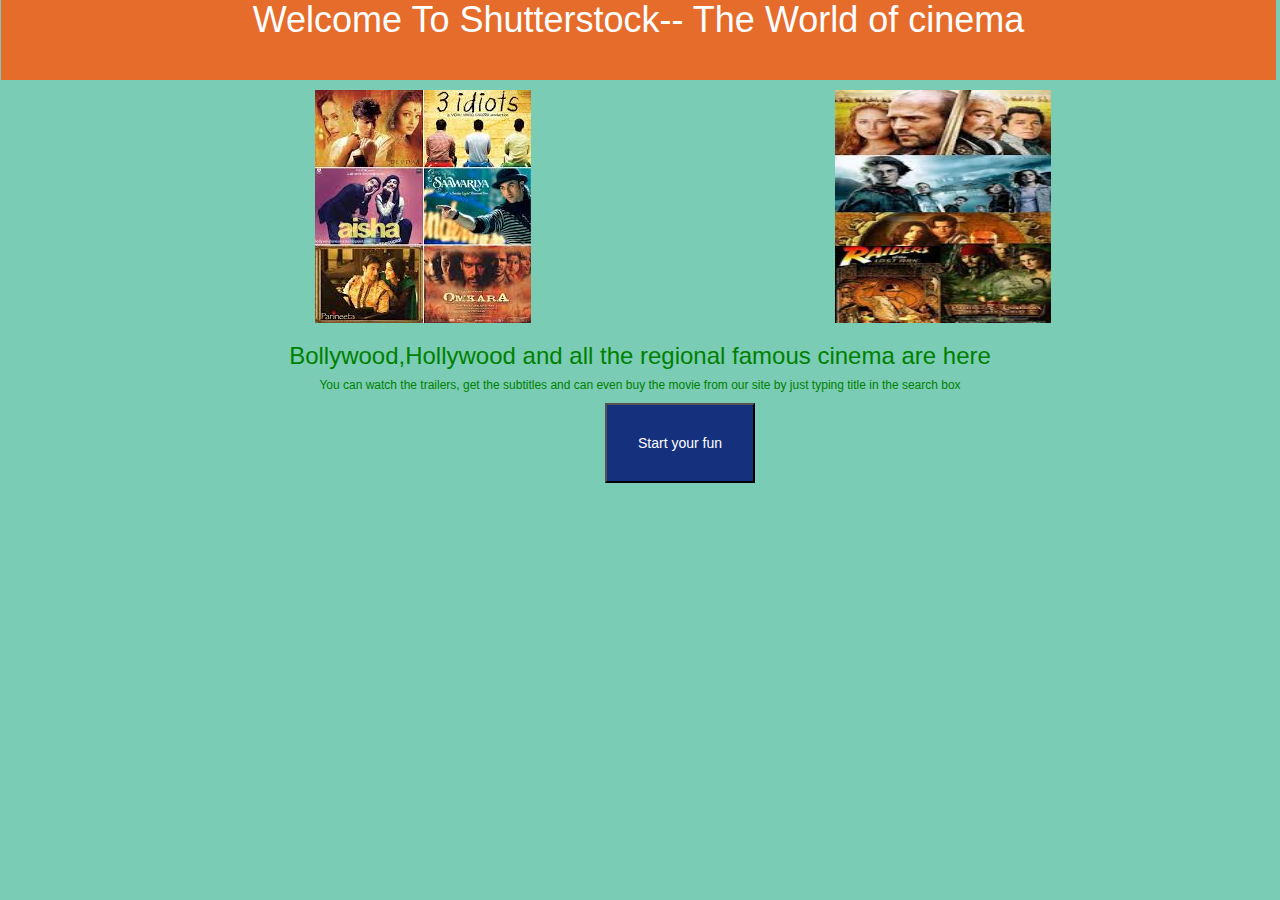
<file: index.html>
<!DOCTYPE html>
<html>
<head>
<title>Have information about movies</title>
<link rel="stylesheet" href="css/bootstrap.min.css">
<meta name="viewport" content="width=device-width, initial-scale=1">
</head>
<body>
<div class="container-fluid">
<div id="header"><h1>Welcome To Shutterstock-- The World of cinema</h1></div>
<img src="images.jpg" height="233px" width="216px" id="one">
<img src="images2.jpg" height="233px" width="216px" id="one">
<div id="content"><h3>Bollywood,Hollywood and all the regional famous cinema are here</h3>
<h6>You can watch the trailers, get the subtitles and can even buy the movie from our site by just typing title in the search box</h6></div>
<a href="main.html"><button class="button" id="button">Start your fun </button></a>
</div>

<style>
#button{
   color:white;
   text-align:center;
   background-color:#15317e;
   height:80px;
   width:150px;
   margin-left:590px;
}
body{
background-color:#7bccb5;
}
#header{
   color:white;
   background-color:#e66c2c;
   margin-left:-14px;
   height:80px;
   width:102%;
   margin-top:-20px;
   text-align:center;
}
#content{
   text-align:center;
   color:green;
}
#one{
    margin-top:10px;
	float:center;
	margin-left:300px;
}
</style>
</body>
</html>
</file>
